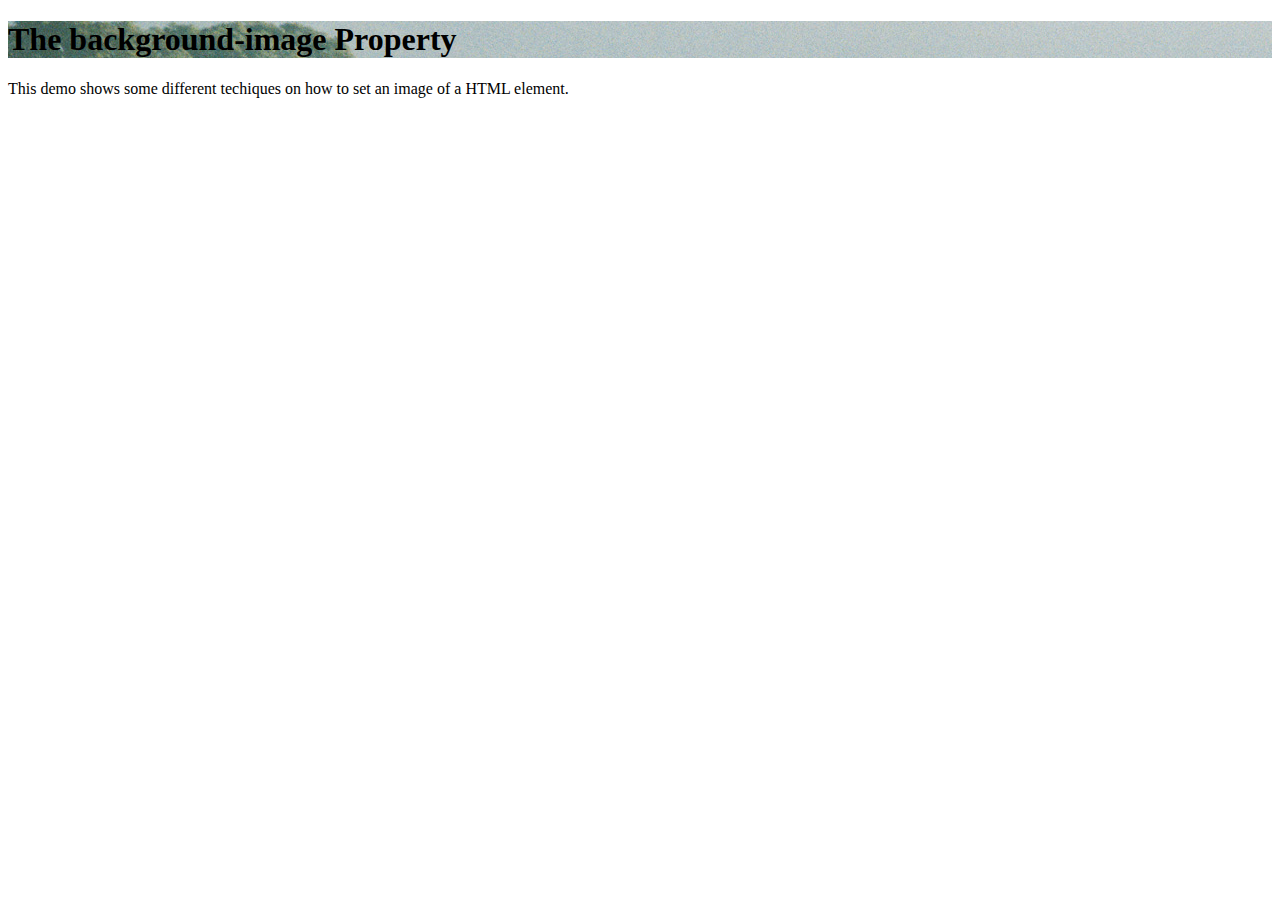
<file: index.html>
<!DOCTYPE html>
<html lang="en"></html>
<head>
<meta charset="UTF-8">
<meta name="viewport" content="width=device-width, initial-scale=1.0">
<link href="assets/css/style.css" rel="stylesheet">
</head>
<body>
    <div class="image-container">
        <h1>The background-image Property</h1>
    </div>
    <p>
        This demo shows some different techiques on how to set an image of a HTML element.
    </p>
</body>
</html>
</file>
<file: assets/css/style.css>
.image-container {
    background-image: url("../images/stockvault-early-sunrays102413.jpg"); 
}
</file>
